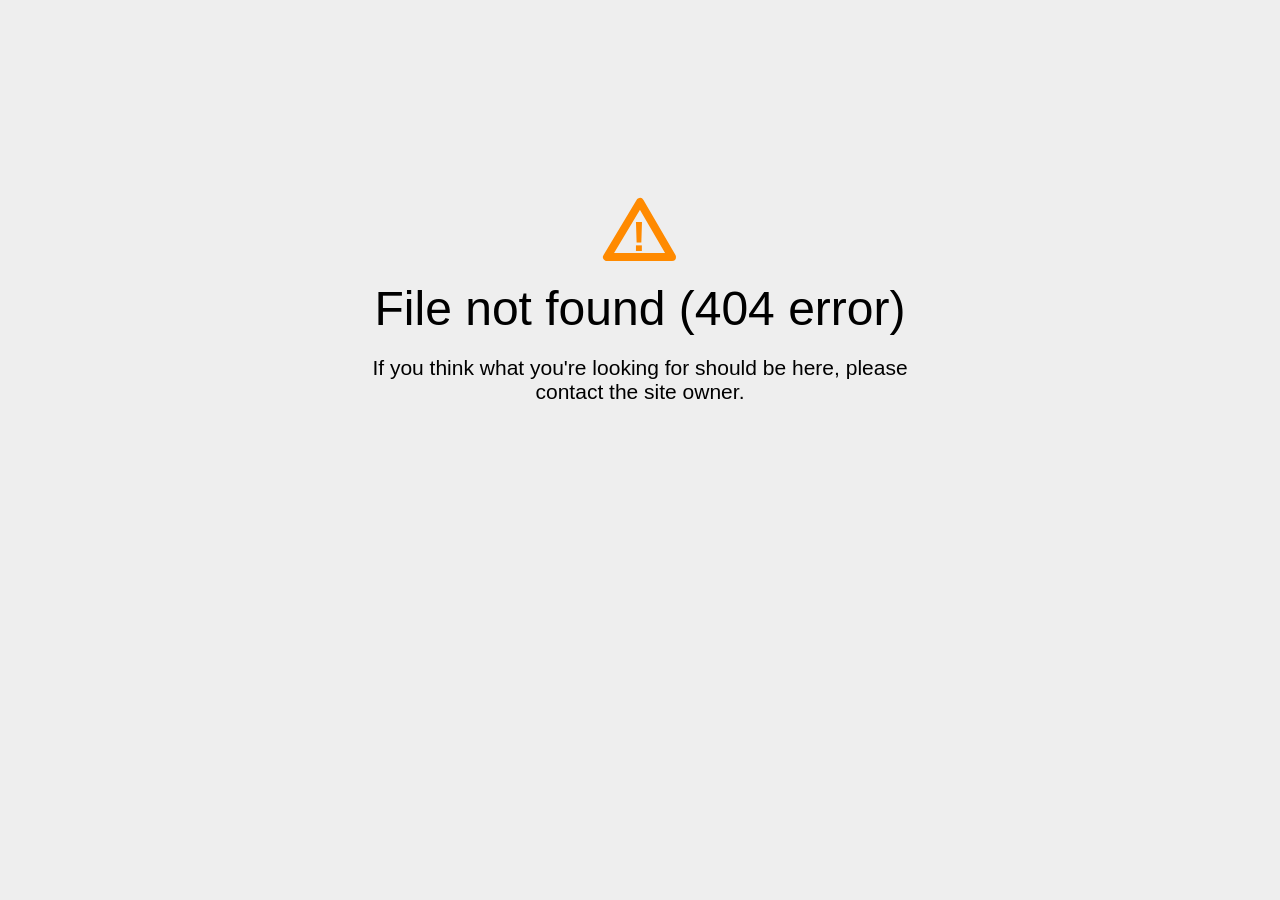
<file: assets/css/icon_top.html>
<!DOCTYPE html>
<html>
<head>
<title>File Not Found</title>
<meta http-equiv="content-type" content="text/html; charset=utf-8">
<meta name="viewport" content="width=device-width, initial-scale=1.0">
<style type="text/css">
body {
  background-color: #eee;
}

body, h1, p {
  font-family: "Helvetica Neue", "Segoe UI", Segoe, Helvetica, Arial, "Lucida Grande", sans-serif;
  font-weight: normal;
  margin: 0;
  padding: 0;
  text-align: center;
}

.container {
  margin-left:  auto;
  margin-right:  auto;
  margin-top: 177px;
  max-width: 1170px;
  padding-right: 15px;
  padding-left: 15px;
}

.row:before, .row:after {
  display: table;
  content: " ";
}

.col-md-6 {
  width: 50%;
}

.col-md-push-3 {
  margin-left: 25%;
}

h1 {
  font-size: 48px;
  font-weight: 300;
  margin: 0 0 20px 0;
}

.lead {
  font-size: 21px;
  font-weight: 200;
  margin-bottom: 20px;
}

p {
  margin: 0 0 10px;
}

a {
  color: #3282e6;
  text-decoration: none;
}
</style>
</head>
<body>
<div class="container text-center" id="error">
<svg height="100" width="100">
<polygon points="50,25 17,80 82,80" stroke-linejoin="round" style="fill:none;stroke:#ff8a00;stroke-width:8" />
<text x="42" y="74" fill="#ff8a00" font-family="sans-serif" font-weight="900" font-size="42px">!</text>
</svg>
<div class="row">
<div class="col-md-12">
<div class="main-icon text-warning"><span class="uxicon uxicon-alert"></span></div>
<h1>File not found (404 error)</h1>
</div>
</div>
<div class="row">
<div class="col-md-6 col-md-push-3">
<p class="lead">If you think what you're looking for should be here, please contact the site owner.</p>
</div>
</div>
</div>
<script defer src="https://static.cloudflareinsights.com/beacon.min.js/v84a3a4012de94ce1a686ba8c167c359c1696973893317" integrity="sha512-euoFGowhlaLqXsPWQ48qSkBSCFs3DPRyiwVu3FjR96cMPx+Fr+gpWRhIafcHwqwCqWS42RZhIudOvEI+Ckf6MA==" data-cf-beacon='{"rayId":"86dfaa1eaf7c0248","version":"2024.3.0","r":1,"token":"64224fc8786846928480d180dfc466bd","b":1}' crossorigin="anonymous"></script>
</body>
</html>
</file>
